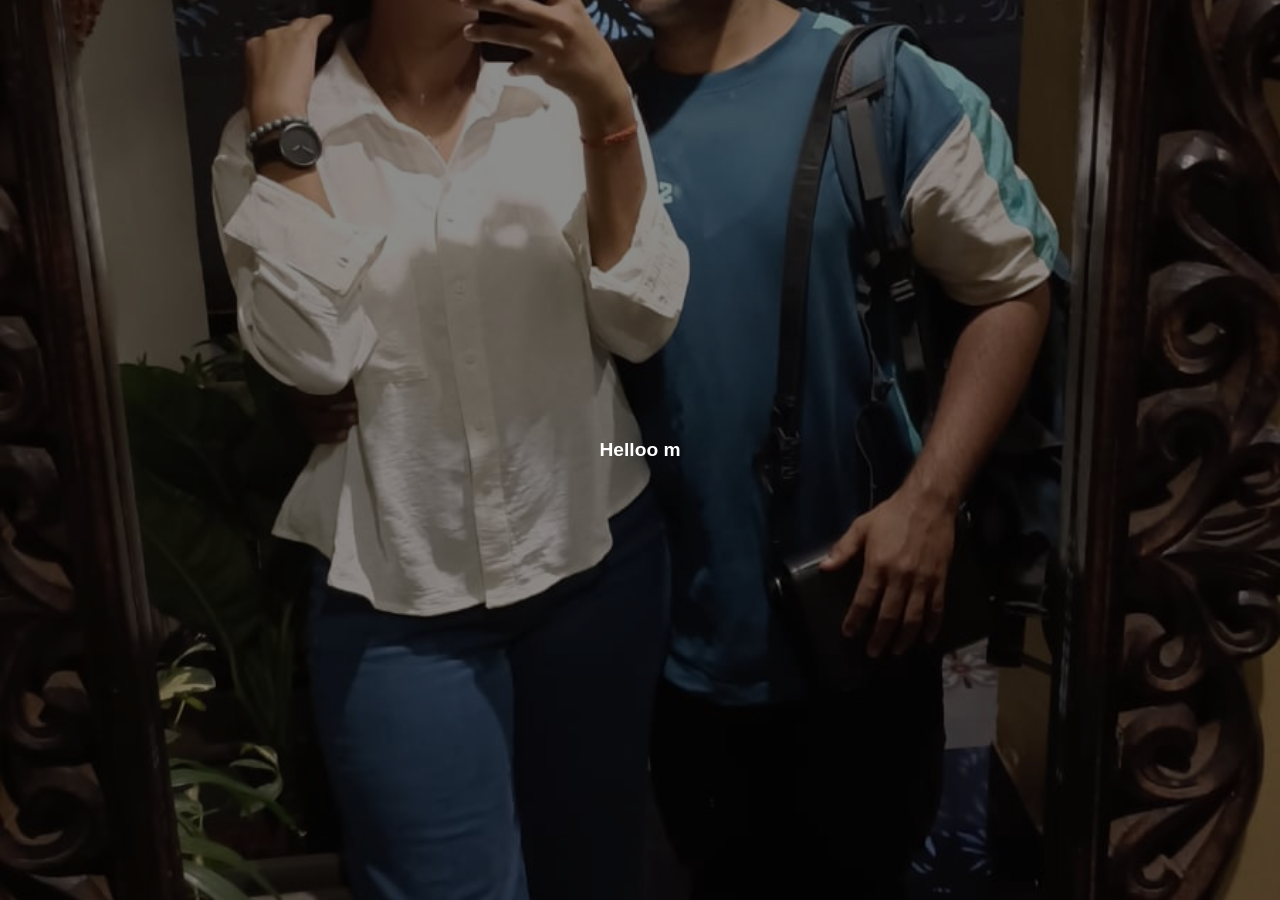
<file: index.html>
<!DOCTYPE html>
<html>
<head>
    <link rel="stylesheet" href="style.css">
</head>

<body class="bg overlay" style="background-image: url('intro.jpg.jpeg');">
    <div class="container">
        <h1 id="text"></h1>

        <button id="btn" style="display:none" onclick="location.href='memories.html'">
            Tap →
        </button>
    </div>

    <script src="script.js"></script>
    <script>
        typeText("text", "Helloo my loveee… ❤️", 120, () => {
            document.getElementById("btn").style.display = "inline-block";
        });
    </script>
</body>
</html>
</file>
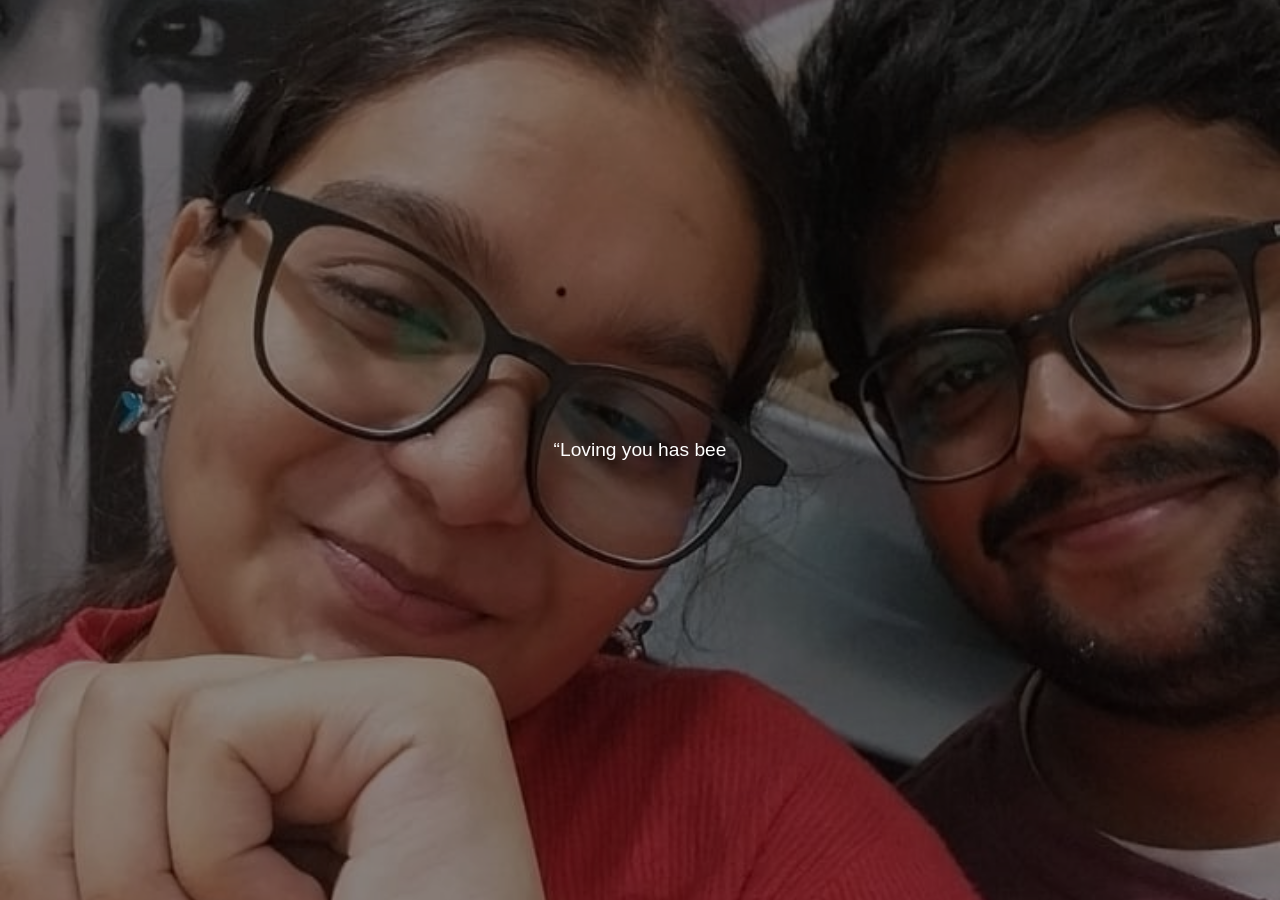
<file: feelings.html>
<!DOCTYPE html>
<html>
<head>
    <title>Confession</title>
    <link rel="stylesheet" href="style.css">
</head>
<body class="bg overlay" style="background-image:url('feels.jpg.jpeg')">
<div class="container">
    <p id="text"></p>
    <button id="btn" style="display:none"
        onclick="location.href='propose.html'">
        One last thing →
    </button>
</div>

<script src="script.js"></script>
<script>
typeText(
  "text",
  "“Loving you has been one of the most natural and comforting parts of my life. Over these almost three years, you’ve become my safe place, the person I turn to without thinking, the voice I want to hear at the end of the day, and the presence that makes everything feel a little more okay. With you, love has never felt heavy or rushed, it has felt patient, understanding, and steady. You’ve seen me at my best and at my most tired, and you’ve stayed the same caring, gentle, patient and supportive. Being with you has taught me what real partnership looks like just like Virat and Rohits's partnership. It’s in the small things like checking in on each other, sharing random thoughts and incidences, laughing at nothing, and being comfortable in silence. You make even ordinary days feel meaningful just by being part of them. Your cuteness still makes me smile, your beauty still catches my attention, and your caring nature continues to remind me how lucky I am. What we share isn’t about perfection; it’s about choosing each other, even on quiet days and imperfect ones. You’ve helped me grow in ways I didn’t expect, made me feel understood, and shown me that love can be calm and warm at the same time. I don’t take any of this for granted, not the time we’ve spent together, not the memories we’ve made, and not the future we’re building. Being with you feels like home, and that’s something I’ll always cherish.",
  50,
  () => document.getElementById("btn").style.display = "inline-block"
);
</script>
</body>
</html>
</file>
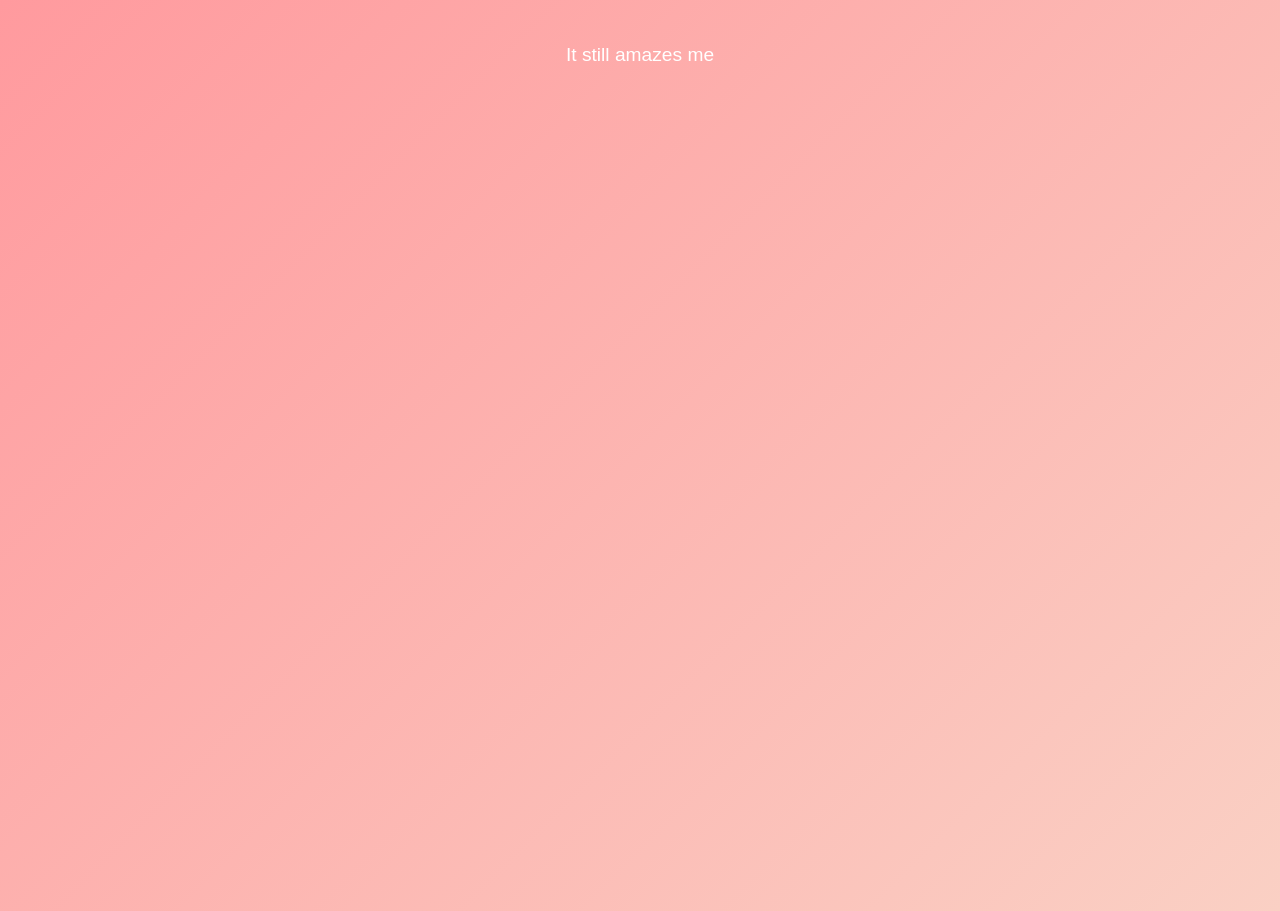
<file: memories.html>
<!DOCTYPE html>
<html>
<head>
    <title>Little Things</title>
    <link rel="stylesheet" href="style.css">
</head>
<body>
<div class="container">
    <p id="text"></p>
    <img src="memories.jpg.jpeg" class="photo" id="img1">
    <button id="btn" style="display:none"
        onclick="location.href='feelings.html'">
        Next →
    </button>
</div>

<script src="script.js"></script>
<script>
typeText(
  "text",
  "It still amazes me how far we’ve come together. Almost three years now, years filled with meeting, endless video calls, and talking and sharing things and teas all the time. Somewhere along the way, you stopped being just a part of my day and became a part of my life. Your cuteness, your beauty, and your caring nature are things I notice every single time. Being with you feels safe more than home, like something that just fits. We’ve shared laughs, quiet moments, tough convos and everything in between, and each of those moments has only made our feelings stronger. These memories may seem simple, but they’re real, and they’re my favorite and somehow… you became my favorite part of the day. The laughs, the talks, rides, the little moments, and I choose you, every single day.",
  60,
  () => {
    showImage("img1");
    document.getElementById("btn").style.display = "inline-block";
}
);
</script>
</body>
</html>
</file>
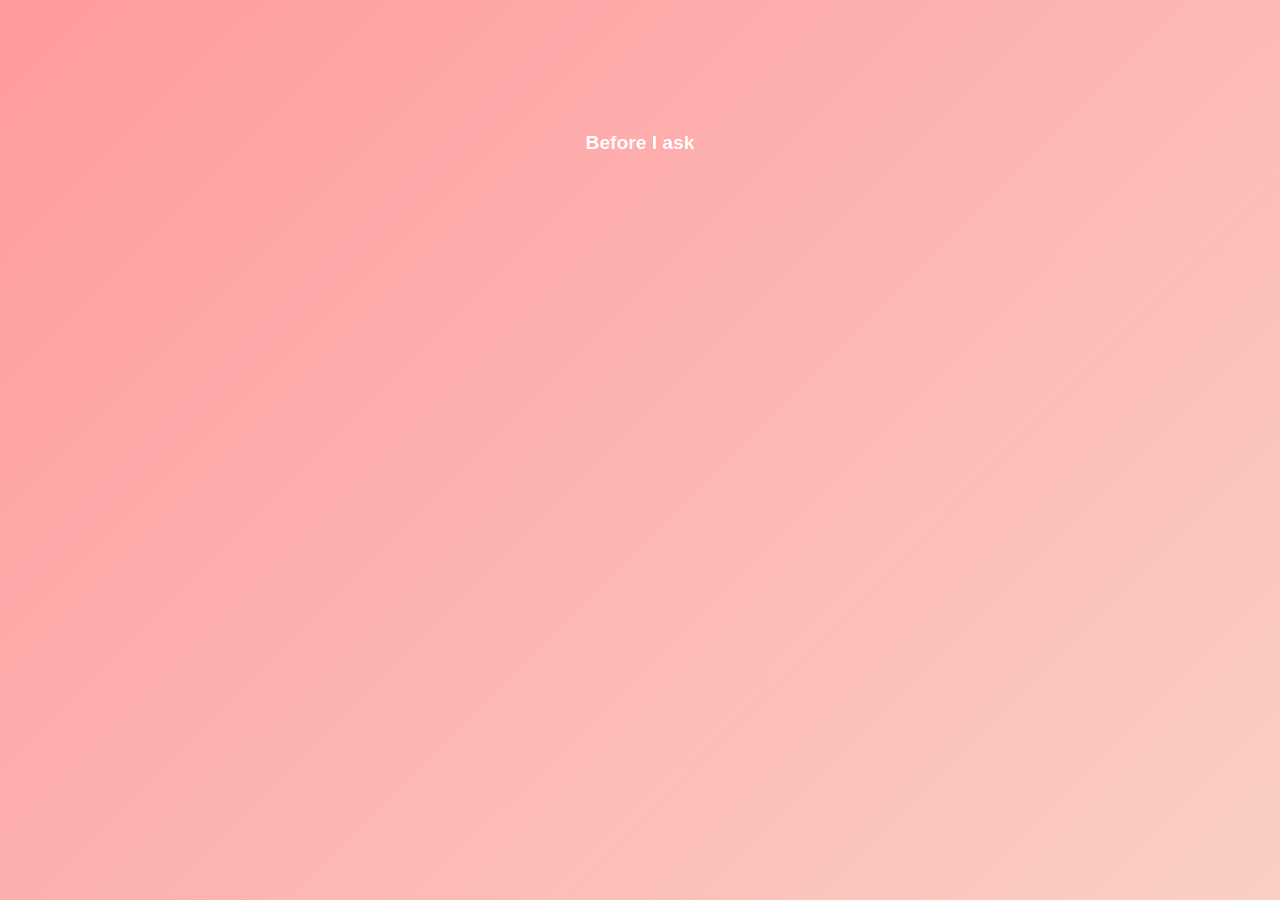
<file: propose.html>
<!DOCTYPE html>
<html>
<head>
    <title>The Question</title>
    <link rel="stylesheet" href="style.css">
</head>
<body>
<div class="container">
    <h1 id="text"></h1>
    <img src="stadium.jpg.jpeg" class="photo" id="img2">
    <button id="btn" style="display:none"
        onclick="location.href='yes.html'">
        YES ☕❤️
    </button>
</div>

<script src="script.js"></script>
<script>
typeText(
  "text",
  "Before I ask you something from my heart, let me ask you a few things first- if I’m Barcelona, would you be my Messi? if I’m Virat, would you be my Anushka?if I’m a long road, would you be the destination? if I’m chaos, would you be the calm?if I’m a bad day, would you be the reason it ends?if I’m silence, would you be the comfort?if I’m a song stuck in my head, would you be my favorite part?if I’m a cup of hot coffee, would you be the crush?☕ if I’m today, would you be my tomorrow?❤️ and now, the only question that really matters— if I’m just me…would you be mine? today, tomorrow, and for all the days we’re yet to live.💖 My Loveeeee willl youu beee myy valentineeee???",
  70,
  () => {
    showImage("img2");
    setTimeout(() => showImage("img3"), 900);
    document.getElementById("btn").style.display = "inline-block";
}

);
</script>
</body>
</html>
</file>
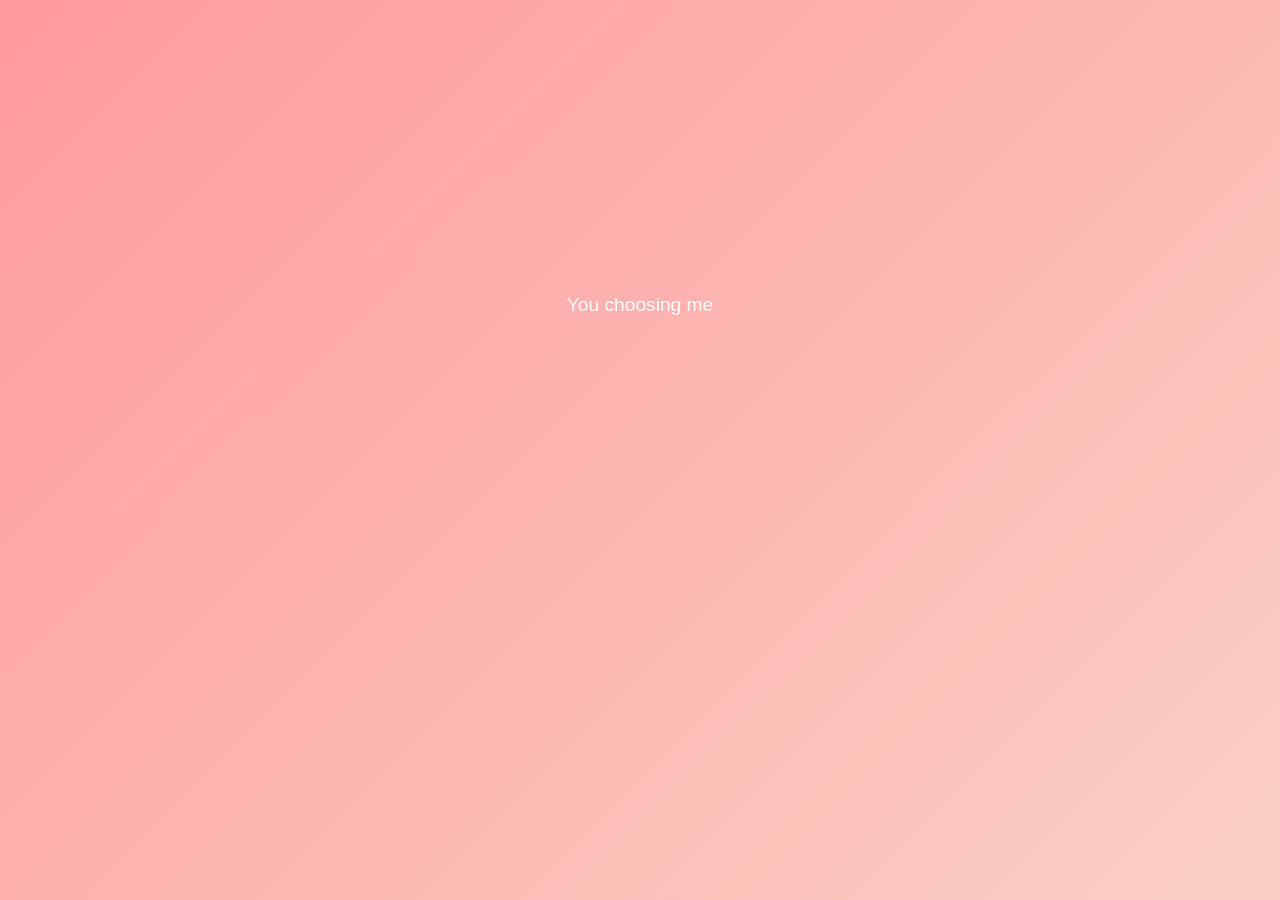
<file: yes.html>
<!DOCTYPE html>
<html>
<head>
    <title>YAY ❤️</title>
    <link rel="stylesheet" href="style.css">
</head>
<body>
<div class="container">
    <p id="text"></p>
    <img src="proposal.jpg.jpeg" class="photo" id="img4">
</div>

<script src="script.js"></script>
<script>
typeText(
  "text",
  "You choosing me means more than I can ever explain. After everything we’ve shared, every moment, every conversation, and every version of us, knowing that it’s still you feels incredibly comforting. Almost three years in, and I still feel grateful, lucky, and happy to call you mine.This isn’t the end of something- it’s just us choosing each other again, the same way we always have. No pressure, no promises forced, just love, trust, and being there for one another. Thank you for being you, for loving me the way you do, and for making life feel warmer just by being in it. I’m really glad it’s you. Always.",
  60,
  () => {
    showImage("img4");
}
);
</script>
</body>
</html>
</file>
<file: style.css>
* {
    margin: 0;
    padding: 0;
    box-sizing: border-box;
    font-family: 'Poppins', sans-serif;
}

body {
    min-height: 100vh;
    display: flex;
    align-items: center;
    justify-content: center;
    text-align: center;
    background: linear-gradient(135deg, #ff9a9e, #fad0c4);
    color: white;
}

body.bg {
    background-size: cover;
    background-position: center;
    background-repeat: no-repeat;
}

body.overlay::before {
    content: "";
    position: fixed;
    inset: 0;
    background: rgba(0,0,0,0.45);
    z-index: -1;
}

.container {
    max-width: 650px;
    padding: 40px;
}

p, h1 {
    font-size: 1.2rem;
    line-height: 1.6;
}

button {
    margin-top: 25px;
    padding: 12px 30px;
    border-radius: 30px;
    border: none;
    background: white;
    color: #ff4f7a;
    font-size: 1rem;
    cursor: pointer;
}

.photo {
    width: 100%;
    max-width: 420px;
    margin: 25px auto;
    border-radius: 20px;
    box-shadow: 0 15px 35px rgba(0,0,0,0.35);
    opacity: 0;
    transform: translateY(20px);
    transition: 1s ease;
}

.photo.show {
    opacity: 1;
    transform: translateY(0);
}
</file>
